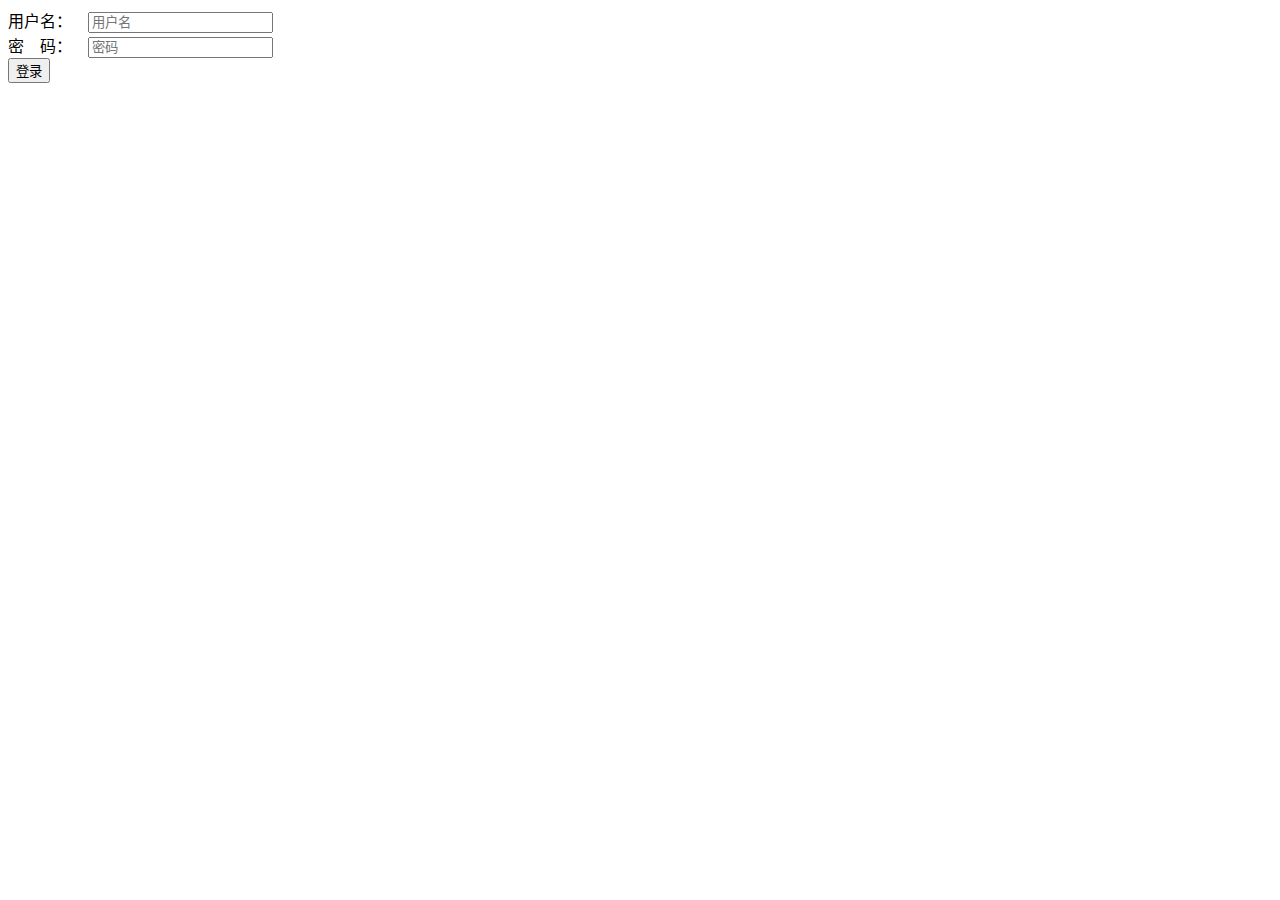
<file: mvc-demo/login.html>
<!DOCTYPE html>
<html lang="zh-cn">
<head>
    <title>登录</title>
    <meta charset="UTF-8">
    <meta name="viewport" content="width=device-width, initial-scale=1">
    <!-- 内核控制 -->
    <meta name="renderer" content="webkit">
    <!-- 告诉IE使用最新的引擎渲染网页，chrome=1则可以激活Chrome Frame -->
    <meta http-equiv="X-UA-Compatible" content="IE=edge,chrome=1" />
</head>
<body>
    <div id="login_form">
        <div><label>用户名：</label>&emsp;<input placeholder="用户名" name="username"></div>
        <div><label>密&emsp;码：</label>&emsp;<input type="password" placeholder="密码" name="password"></div>
        <div><input type="button" value="登录" name="login"></div>
    </div>
    <div id="tip"></div>
<script type="text/javascript" src="util/require.js"></script>
<script type="text/javascript">
    // 路径配置
    require.config({
        paths:{
            "require":"util/require",
            "jquery":"util/jquery-1.9.1.min"
        },
    });
    require(["jquery", "js/loginController"], function (jquery, loginController) {
        var LC = new loginController.LoginController();
    });
</script>
</body>
</html>
</file>
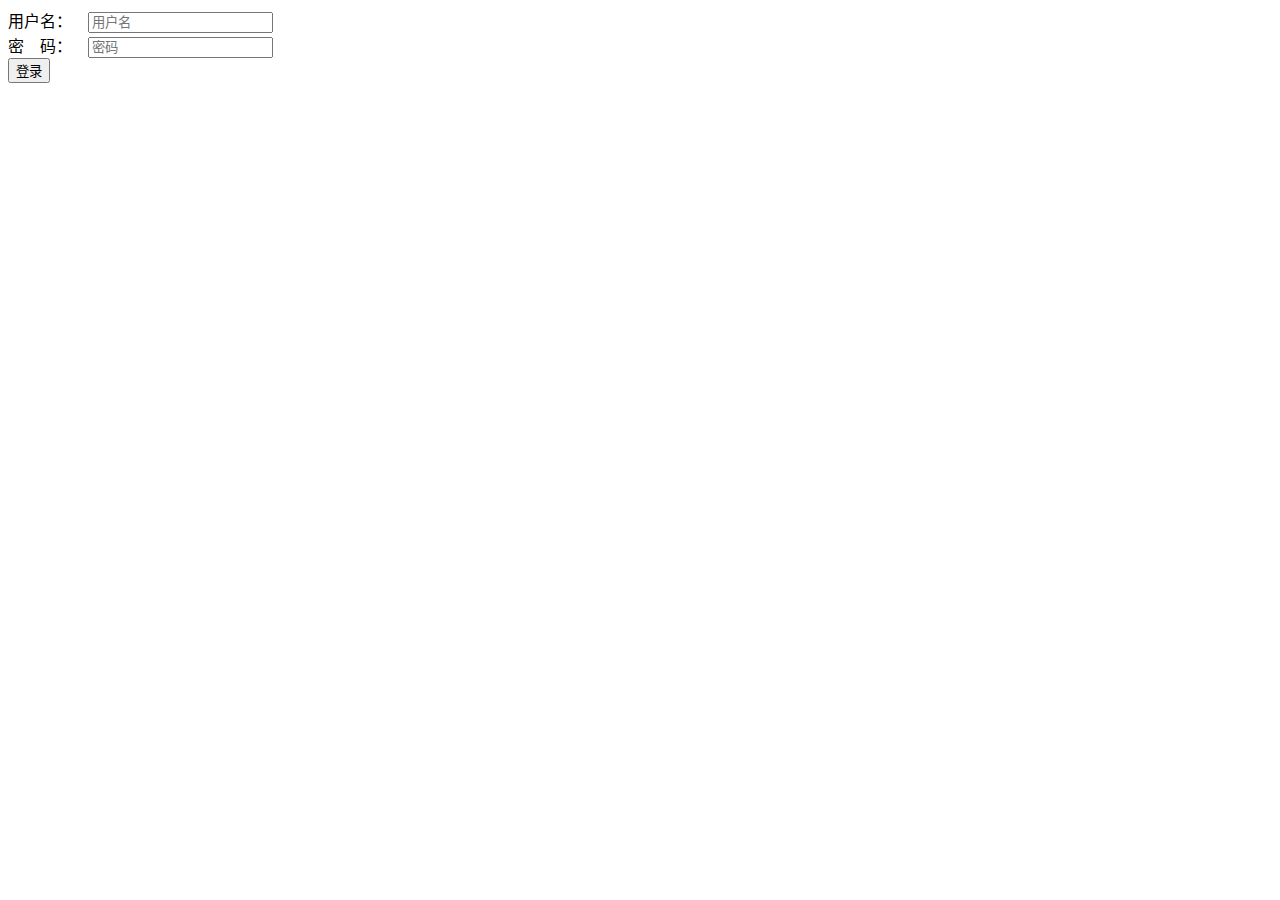
<file: mvp-demo/login.html>
<!DOCTYPE html>
<html lang="zh-cn">
<head>
    <title>登录</title>
    <meta charset="UTF-8">
    <meta name="viewport" content="width=device-width, initial-scale=1">
    <!-- 内核控制 -->
    <meta name="renderer" content="webkit">
    <!-- 告诉IE使用最新的引擎渲染网页，chrome=1则可以激活Chrome Frame -->
    <meta http-equiv="X-UA-Compatible" content="IE=edge,chrome=1" />
</head>
<body>
    <div id="login_form">
        <div><label>用户名：</label>&emsp;<input placeholder="用户名" name="username"></div>
        <div><label>密&emsp;码：</label>&emsp;<input type="password" placeholder="密码" name="password"></div>
        <div><input type="button" value="登录" name="login"></div>
    </div>
    <div id="tip"></div>
<script type="text/javascript" src="util/require.js"></script>
<script type="text/javascript">
    // 路径配置
    require.config({
        paths:{
            "vm": 'js',
            "require":"util/require",
            "jquery":"util/jquery-1.9.1.min"
        },
    });
    require(["jquery", "vm/loginView"], function (jquery, loginView) {
        var LV = new loginView.LoginView();
        LV.init();
    });
</script>
</body>
</html>
</file>
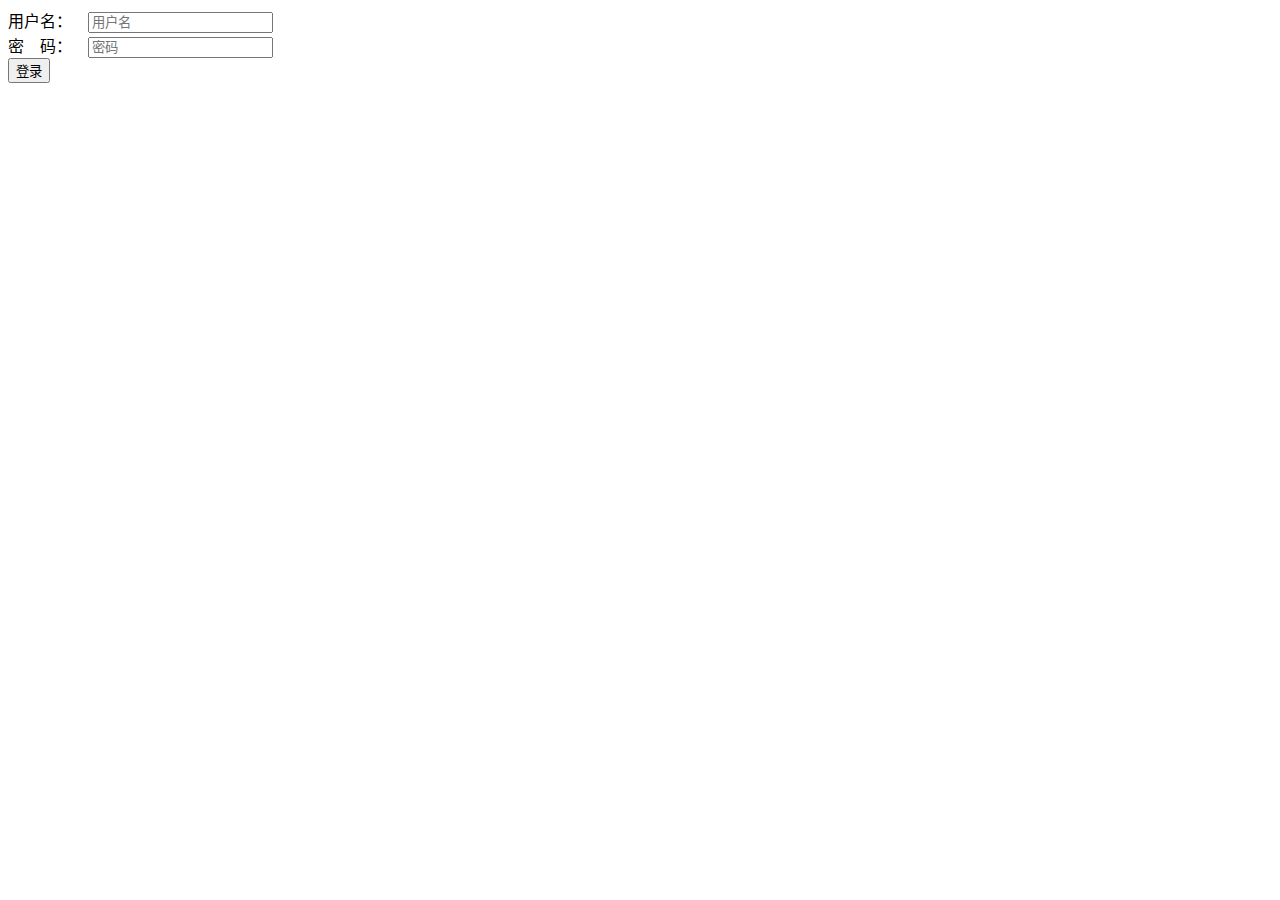
<file: mvvm-demo/login.html>
<!DOCTYPE html>
<html lang="zh-cn">
<head>
    <title>登录</title>
    <meta charset="UTF-8">
    <meta name="viewport" content="width=device-width, initial-scale=1">
    <!-- 内核控制 -->
    <meta name="renderer" content="webkit">
    <!-- 告诉IE使用最新的引擎渲染网页，chrome=1则可以激活Chrome Frame -->
    <meta http-equiv="X-UA-Compatible" content="IE=edge,chrome=1" />
</head>
<body>
    <div id="login_form">
        <div><label>用户名：</label>&emsp;<input placeholder="用户名" name="username"></div>
        <div><label>密&emsp;码：</label>&emsp;<input type="password" placeholder="密码" name="password"></div>
        <div><input type="button" value="登录" name="login"></div>
    </div>
    <div id="tip"></div>
<script type="text/javascript" src="util/require.js"></script>
<script type="text/javascript">
    // 路径配置
    require.config({
        paths:{
            "vm": 'js',
            "require":"util/require",
            "jquery":"util/jquery-1.9.1.min"
        },
    });
    require(["jquery", "vm/loginViewModel"], function (jquery, loginViewModel) {
        var LVM = new loginViewModel.LoginViewModel();
    });
</script>
</body>
</html>
</file>
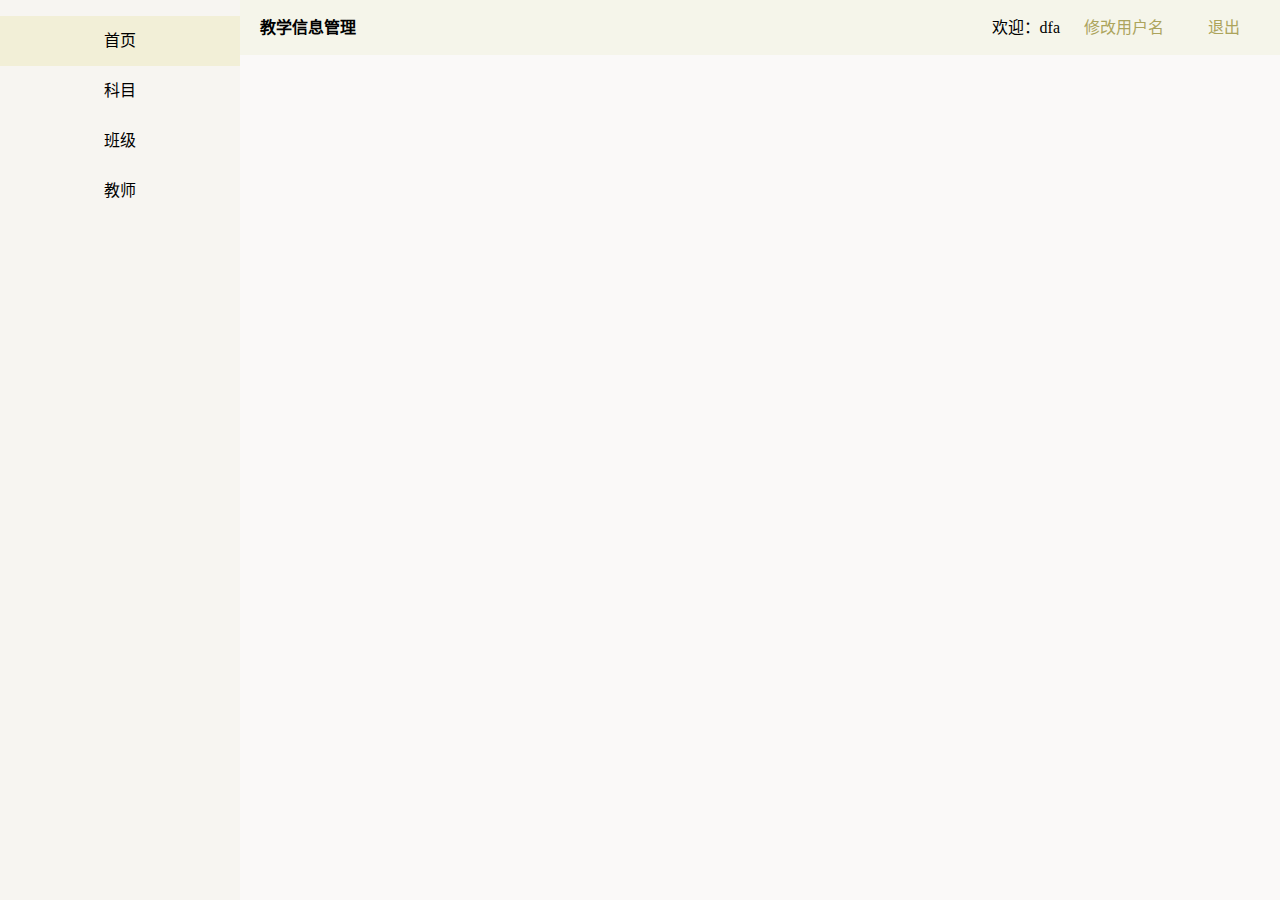
<file: mvvm-demo2/home.html>
<!DOCTYPE html>
<html lang="zh-cn">
<head>
    <title>教学信息管理</title>
    <meta charset="UTF-8">
    <meta name="viewport" content="width=device-width, initial-scale=1">
    <!-- 内核控制 -->
    <meta name="renderer" content="webkit">
    <!-- 告诉IE使用最新的引擎渲染网页，chrome=1则可以激活Chrome Frame -->
    <meta http-equiv="X-UA-Compatible" content="IE=edge,chrome=1" />
    <link rel="stylesheet" type="text/css" href="static/css/home.css">
</head>
<body>
    <div id="app" class="app">
        <div class="menu" id="menu">
            
        </div>
        <div class="app-right">
            <div class="top" id="userInfo">
                
            </div>
            <div class="main">
                <div id="home"></div>
            </div>
        </div>        
    </div>

    <script type="text/javascript" src="util/require.js"></script>
    <script type="text/javascript">
        // 路径配置
        require.config({
            paths:{
                "require":"util/require",
                "jquery":"util/jquery-1.9.1.min",
                "router":"util/router",
                "store":"util/store",
                "monitor":"util/monitor"
            },
        });
        require(["jquery", "router", "monitor"], function (jquery, router, monitor) {
            window.Router = new router.Router();
            window.Router.init({url: "config/router-config.json"}, function(){
                window.Router.loadModule("menu", function(VM){
                    VM.init();
                });
            });            
            window.Monitor = new monitor.Monitor();
        });
    </script>
</body>
</html>
</file>
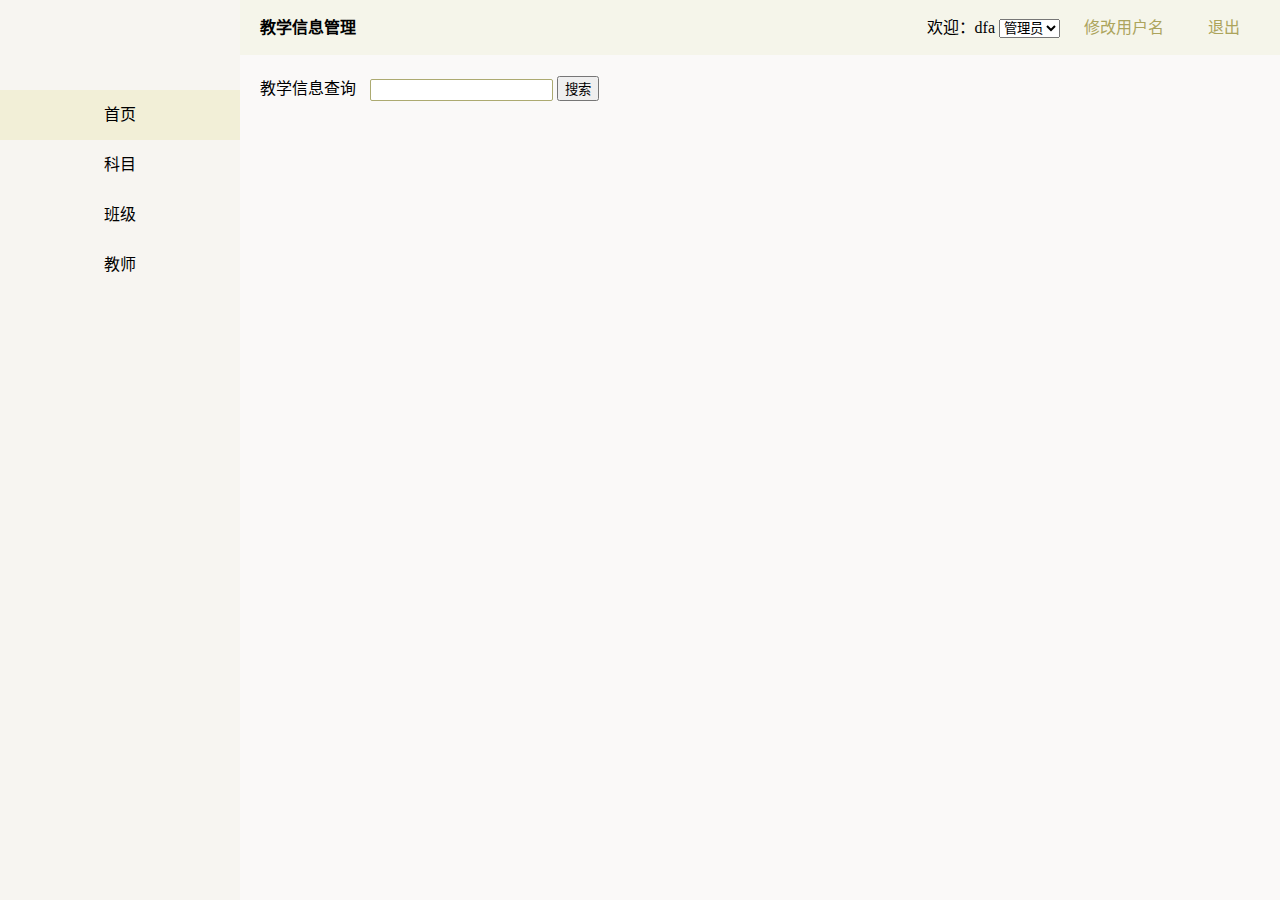
<file: mvvm/demo.html>
<!DOCTYPE html>
<html lang="zh-cn">
<head>
    <title>教学信息管理</title>
    <meta charset="UTF-8">
    <meta name="viewport" content="width=device-width, initial-scale=1">
    <!-- 内核控制 -->
    <meta name="renderer" content="webkit">
    <!-- 告诉IE使用最新的引擎渲染网页，chrome=1则可以激活Chrome Frame -->
    <meta http-equiv="X-UA-Compatible" content="IE=edge,chrome=1" />
    <link rel="stylesheet" type="text/css" href="static/css/home.css">
</head>
<body>
    <div id="app" class="app">
        <div class="menu" id="menu">
            
        </div>
        <div class="app-right">
            <div class="top" id="userInfo">
                
            </div>
            <div class="main" id="content">
            </div>
        </div>        
    </div>

    <script type="text/javascript" src="util/require.js"></script>
    <script type="text/javascript">
        //路径配置
        require.config({
            paths:{
                "require":"util/require",
                "jquery":"util/jquery-1.9.1.min",
                "router":"util/router",
                "mvvm": "util/mvvm"
            },
        });

        require(["jquery", "router", "mvvm"], function(jquery, router, mvvm){
            window.MVVM = mvvm.MVVM;
            window.Router = new router.Router();
            window.Router.init({url: "config/router-config.json"}, function(){
                window.Router.loadModule("menu");
                window.location.hash = "home";
            });           
        });
    </script>
</body>
</html>
</file>
<file: mvvm-demo2/static/css/home.css>
html, body{
    width: 100%;
    height: 100%;
    margin: 0;
    padding: 0;
}

.app{
    display: flex;
    width: 100%;
    height: 100%;
}

.app .menu{
    width: 240px;
    height: 100%;
    background-color: #f7f5f1;
}

.app .app-right{
    width: calc(100% - 240px);
    height: 100%;
}

.app .top{
    padding: 0 20px;
    height: 55px;
    line-height: 55px;
    background-color: #f5f5ea;
}

.app .main{
    height: calc(100% - 55px);
    background-color: #faf9f8;
}
</file>
<file: mvvm/static/css/home.css>
html, body{
    width: 100%;
    height: 100%;
    margin: 0;
    padding: 0;
}

.app{
    display: flex;
    width: 100%;
    height: 100%;
}

.app .menu{
    width: 240px;
    height: 100%;
    background-color: #f7f5f1;
}

.app .app-right{
    width: calc(100% - 240px);
    height: 100%;
}

.app .top{
    padding: 0 20px;
    height: 55px;
    line-height: 55px;
    background-color: #f5f5ea;
}

.app .main{
    height: calc(100% - 55px);
    background-color: #faf9f8;
}
</file>
